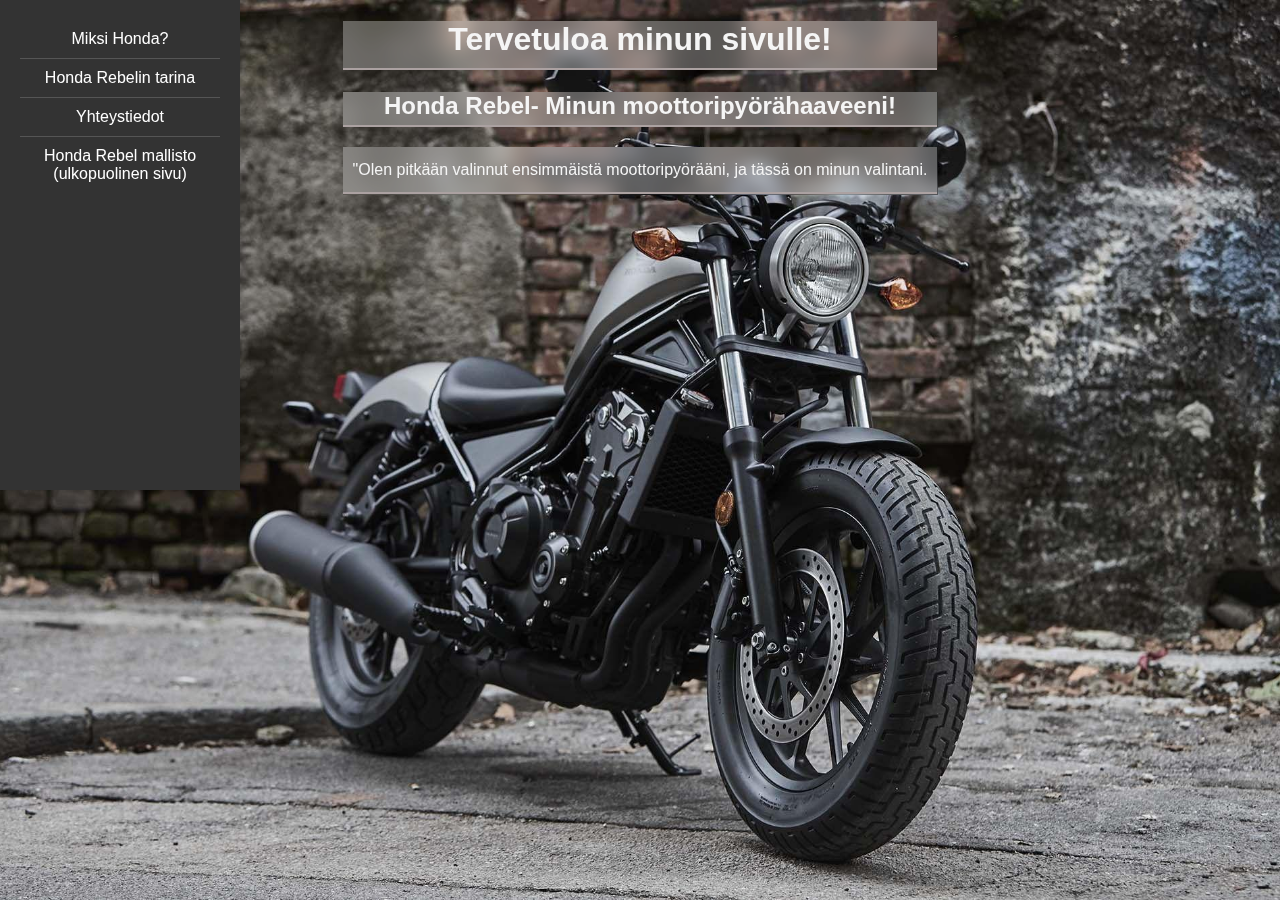
<file: index.html>
<!DOCTYPE html>
<html lang="en">
<head>
    <meta charset="UTF-8">
    <meta name="viewport" content="width=device-width, initial-scale=1.0">
    <title>Etusivu</title>
    <link rel="stylesheet" href="styles.css">
    
</head>
<body>
    <div id="sidebar">
        <nav>
            <ul>
            
                <li><a href="second.html">Miksi Honda?</a></li>
                <li><a href="fourth.html">Honda Rebelin tarina</a></li>
                <li><a href="third.html">Yhteystiedot</a></li>
                <li><a href="https://www.hondabikes.fi/mallisto/custom" target="_blank">Honda Rebel mallisto (ulkopuolinen sivu)</a></li>
                
            </ul>
        </nav>
    </div>

    <div id="content">
        <h1>Tervetuloa minun sivulle!</h1>
        <h2>Honda Rebel- Minun moottoripyörähaaveeni!</h2>
        <p>"Olen pitkään valinnut ensimmäistä moottoripyörääni, ja tässä on minun valintani.</p>
    
    </div>
    <div class="video-container">
        <iframe width="560" height="315" src="https://www.youtube.com/embed/unPKpDeT59k?si=CBypnh9KEU2GPHId" title="YouTube video player" frameborder="0" allow="accelerometer; autoplay; clipboard-write; encrypted-media; gyroscope; picture-in-picture; web-share" referrerpolicy="strict-origin-when-cross-origin" allowfullscreen></iframe>
      </div>
    

    <div class="clear"></div> 

</body>
</html>
</file>
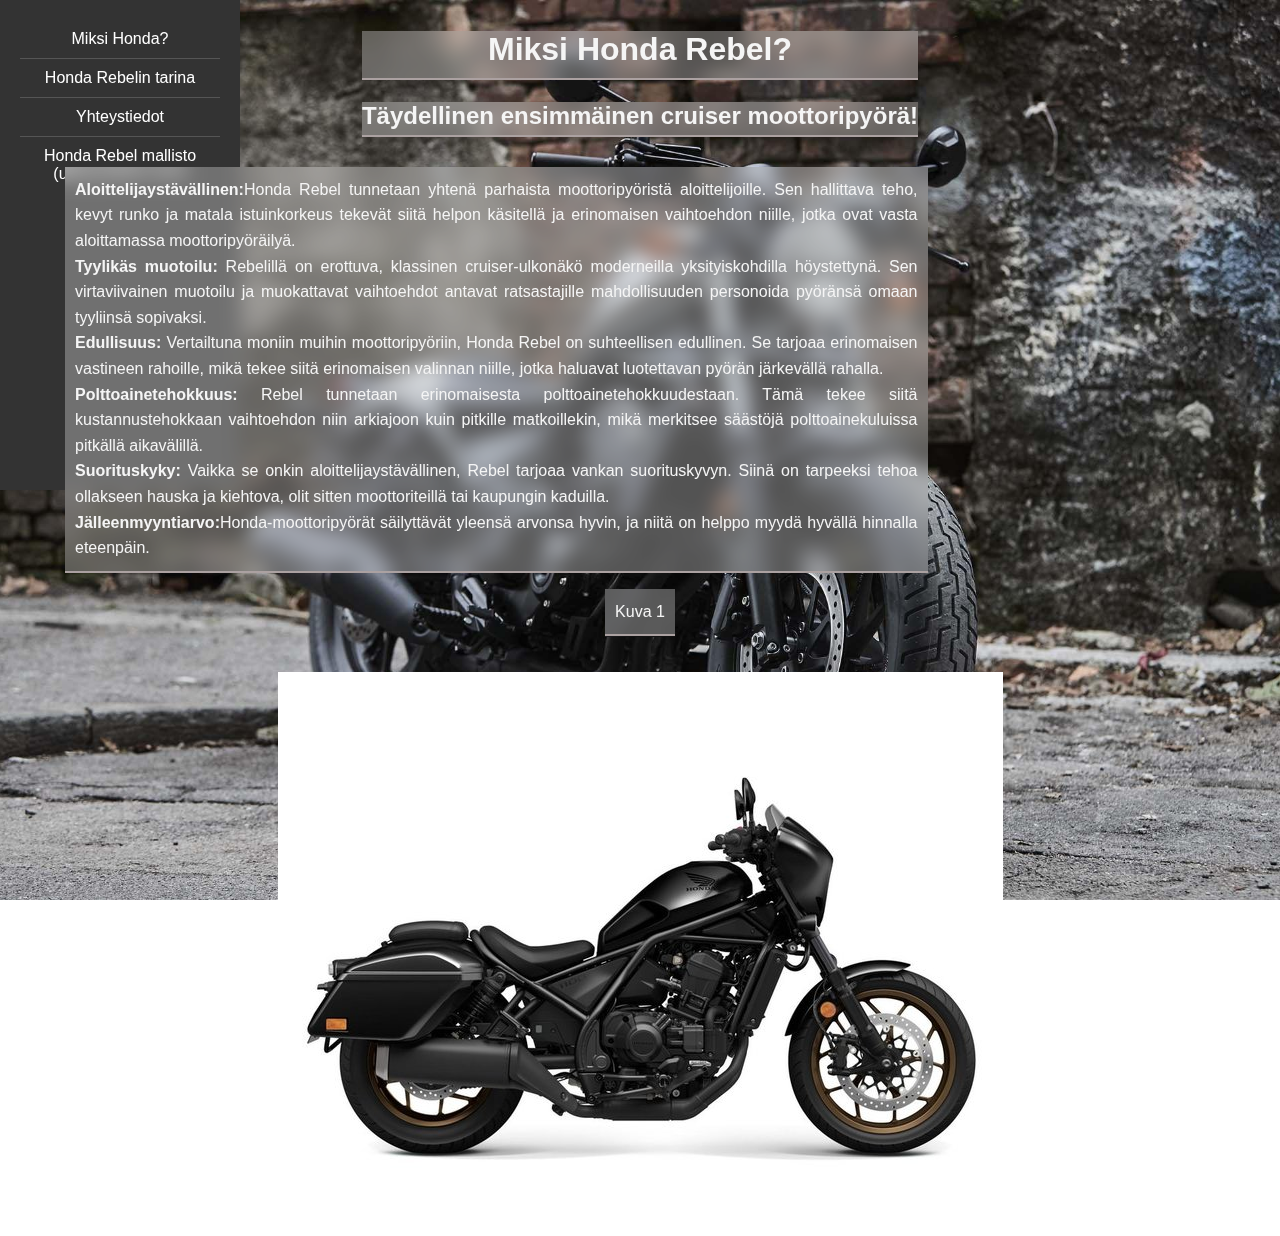
<file: second.html>
<!DOCTYPE html>
<html lang="en">
<head>
    <meta charset="UTF-8">
    <meta name="viewport" content="width=device-width, initial-scale=1.0">
    <title>Miksi Honda?</title>
    <link rel="stylesheet" href="styles.css">
    
</head>
<body>
    <div id="sidebar">
        <nav>
            <ul>
            
                <li><a href="second.html">Miksi Honda?</a></li>
                <li><a href="fourth.html">Honda Rebelin tarina</a></li>
                <li><a href="third.html">Yhteystiedot</a></li>
                <li><a href="https://www.hondabikes.fi/mallisto/custom" target="_blank">Honda Rebel mallisto (ulkopuolinen sivu)</a></li>
                
            </ul>
        </nav>
    </div>
    <div id="main-text">
        <h1>Miksi Honda Rebel?</h1>
        <h2>Täydellinen ensimmäinen cruiser moottoripyörä!</h2>
</div>
    <div class="container">
        <div class="content-wrapper">
            <div>
                <p><strong>Aloittelijaystävällinen:</strong>Honda Rebel tunnetaan yhtenä parhaista moottoripyöristä aloittelijoille. Sen hallittava teho, kevyt runko ja matala istuinkorkeus tekevät siitä helpon käsitellä ja erinomaisen vaihtoehdon niille, jotka ovat vasta aloittamassa moottoripyöräilyä.<br> 
                    <strong>Tyylikäs muotoilu:</strong> Rebelillä on erottuva, klassinen cruiser-ulkonäkö moderneilla yksityiskohdilla höystettynä. Sen virtaviivainen muotoilu ja muokattavat vaihtoehdot antavat ratsastajille mahdollisuuden personoida pyöränsä omaan tyyliinsä sopivaksi.<br>
                    <strong> Edullisuus: </strong> Vertailtuna moniin muihin moottoripyöriin, Honda Rebel on suhteellisen edullinen. Se tarjoaa erinomaisen vastineen rahoille, mikä tekee siitä erinomaisen valinnan niille, jotka haluavat luotettavan pyörän järkevällä rahalla.<br>
                    <strong>Polttoainetehokkuus:</strong> Rebel tunnetaan erinomaisesta polttoainetehokkuudestaan. Tämä tekee siitä kustannustehokkaan vaihtoehdon niin arkiajoon kuin pitkille matkoillekin, mikä merkitsee säästöjä polttoainekuluissa pitkällä aikavälillä.<br>
                    <strong>Suorituskyky: </strong>Vaikka se onkin aloittelijaystävällinen, Rebel tarjoaa vankan suorituskyvyn. Siinä on tarpeeksi tehoa ollakseen hauska ja kiehtova, olit sitten moottoriteillä tai  kaupungin kaduilla.<br>
                    <strong>Jälleenmyyntiarvo:</strong>Honda-moottoripyörät säilyttävät yleensä arvonsa hyvin, ja niitä on helppo myydä hyvällä hinnalla eteenpäin.<br>
                    </p>
              </div></div>
  
         
        </div>
    </div>
    
        <p>Kuva 1</p>
        <img src="reb2.jpg" alt="Rebel 1100 Tour DCT" class="page-image">

    </body>
</html>
</file>
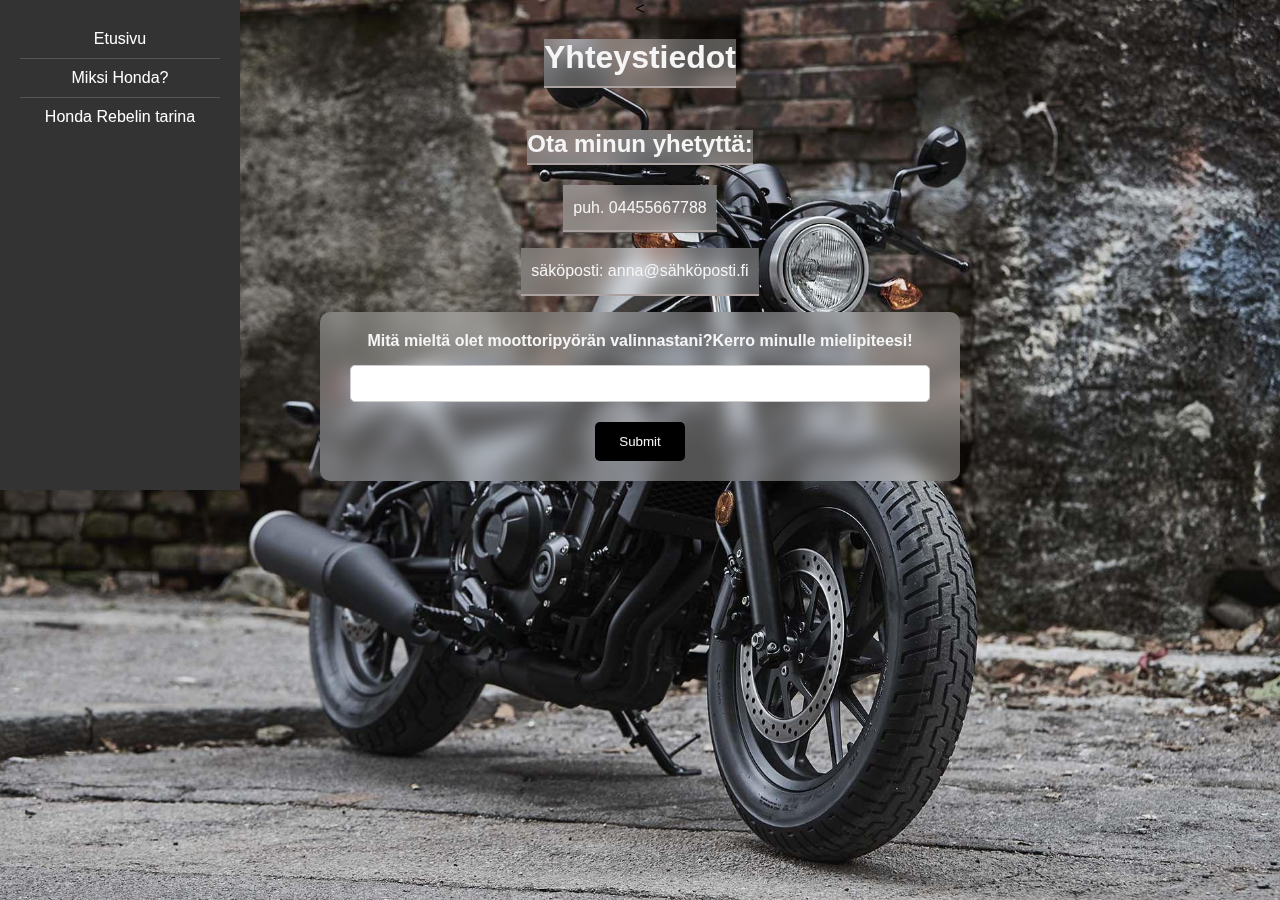
<file: third.html>
<<!DOCTYPE html>
<html lang="en">
<head>
    <meta charset="UTF-8">
    <meta name="viewport" content="width=device-width, initial-scale=1.0">
    <title>Third Page</title>
    <link rel="stylesheet" href="styles.css">
    
</head>
<body>
    <div id="sidebar">
        <nav>
            <ul>
                <li><a href="index.html">Etusivu</a></li>
                <li><a href="second.html">Miksi Honda?</a></li>
                <li><a href="fourth.html">Honda Rebelin tarina</a></li>
                
            </ul>
        </nav>
    </div>

    
        <h1>Yhteystiedot</h1>
        <h2>Ota minun yhetyttä:
            </h2>
            <p>puh. 04455667788
                </p>
                <p>säköposti: anna@sähköposti.fi</p>

        <form id="survey-form">
            <label for="question1">Mitä mieltä olet moottoripyörän valinnastani?Kerro minulle mielipiteesi!</label>
            <input type="text" id="question1" name="question1" required>
            <button type="submit">Submit</button>

        </form>

</body>
</html>
</file>
<file: styles.css>
body {
    background-image: url(reb1.jpg);
    background-size: cover; 
    background-repeat: no-repeat; 
    background-attachment: fixed; 
    background-position: center center; 
    font-family: Arial, sans-serif;
    margin: 0; 
    display: flex; 
    flex-direction: column; 
    align-items: center; 
    padding-left: 0px; 
    box-sizing: border-box; 
    text-decoration-color: #f5f5f5;
}

#header, #nav, #section, #sidebar {
    background-color: #e0e0e0;
    padding: 20px;
    margin-bottom: 20px;
    text-align: center;
    border-radius: 10px;
}

#header {
    background-color: #444;
    color: #fff;
}

#section {
    background-color: #e0e0e0;
}

#sidebar {
    background-color: #333; 
    color: #fff; 
    padding: 20px; 
    box-shadow: 0 0 10px rgba(0, 0, 0, 0.3); 
    width: 200px; 
    height: 50vh; 
    position: fixed; 
    top: 0; 
    left: 0; 
    border-radius: 0; 
    float:left;
    padding:20px;
}

#main-text {
  flex: 3;
  padding: 10px;
  border-radius: 5px;
  overflow: hidden
  
  

}

#survey-form { background: rgba(255, 255, 255, 0.3); 
    backdrop-filter: blur(10px); /* Blur effect */
    -webkit-backdrop-filter: blur(10px); /* Blur effect for Safari */
    width: 80%; 
    max-width: 600px; 
    margin: 0 auto;
    padding: 20px;
    border-radius: 10px; 
    box-shadow: 0 4px 8px rgba(0, 0, 0, 0.1); 
    color: #000; 
    text-align: center; }
   

label {
    display: block;
    margin-bottom: 15px;
    font-weight: bold;
    color: #f5f5f5;
}

input[type="text"] {
    width: calc(100% - 20px);
    padding: 10px;
    margin-bottom: 20px;
    border: 1px solid #ccc;
    border-radius: 5px;
}

button {
    background-color: #000;
    color: #f5f5f5;
    border: none;
    padding: 12px 24px;
    border-radius: 5px;
    cursor: pointer;
    display: block;
    margin: 0 auto;
}

button:hover {
    background-color: #f7f2f2;
}

h1 {border-bottom: 2px solid #aba1a1;
    padding-bottom: 10px;
    text-align: center;
    color: #f5f5f5;
    background: rgba(255, 255, 255, 0.3); 
    backdrop-filter: blur(10px);
    -webkit-backdrop-filter: blur(10px);
}
    

h2 {border-bottom: 2px solid #aba1a1;
    padding-bottom: 5px;
    text-align: center;
    color: #f5f5f5;
    background: rgba(255, 255, 255, 0.3); 
    backdrop-filter: blur(10px);
    -webkit-backdrop-filter: blur(10px);
    position: relative; /* Set position to relative */
    z-index: 1;
}

p { border-bottom: 2px solid #aba1a1;
    padding-bottom: 5px;
    padding: 10px;
    line-height: 1.6;
    color: #f5f5f5;
    background: rgba(255, 255, 255, 0.3); 
    backdrop-filter: blur(10px);
    -webkit-backdrop-filter: blur(10px);
    margin-top: 0;
    position: relative;
    z-index: 1;
    text-align: justify
}

.page-image {
    display: block;
    margin: 20px auto;
    max-width: 100%;
    height: auto;
}

section::after {
    content: "";
    display: table;
    clear: both;
    color: #000;
}

#sidebar h3 {
    font-size: 24px; 
    margin-bottom: 20px; 
}

#sidebar ul {
    list-style-type: none;
    padding: 0;
    margin: 0;
    position: relative;
}

#sidebar ul li {
    padding: 10px;
    border-bottom: 1px solid #555; 
}

#sidebar ul li:last-child {
    border-bottom: none; 
}

#sidebar ul li a {
    color: #fff;
    text-decoration: none; 
}

#sidebar ul li a:hover {
    color: #ff6347; 
}


.container {
    display: flex;
    flex-direction: row;
    gap: 10px;
    margin: 0 auto;
    width: 100%; 
    max-width: 1200px

}

.main-content-wrapper {margin-left: 100px;
    padding: 20px;
    width: calc(100% - 220px);
    box-sizing: border-box;
    flex-grow: 3;}

    .container {
        display: grid;
        grid-template-columns: 3fr 1fr; 
        gap: 50px; 
      }
    
      .content-wrapper{display: flex;
        flex-direction: row;
        max-width: 6500px;
        width: 100%;
        margin: 0 25px;
    }
        
        @media (max-width: 768px) {
            .content-wrapper {
              flex-direction: column;
              align-items: center;
            }
          
            .sidebar {
              margin-left: 10;
              margin-top: 20px;
              width: 100%;
            }
          }
</file>
